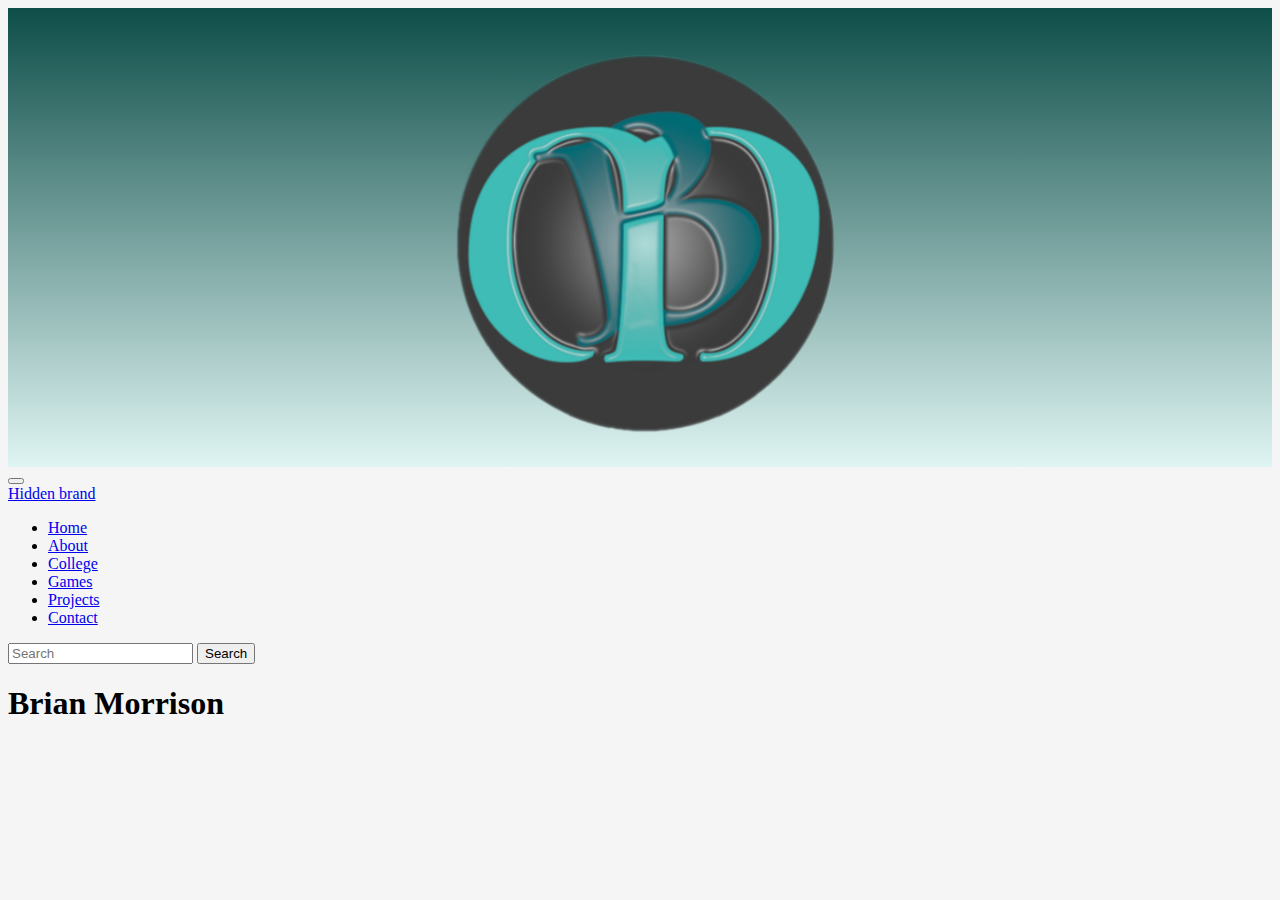
<file: html/index.html>
<!DOCTYPE html>
<html>

<head>

    <link href="https://cdn.jsdelivr.net/npm/bootstrap@5.0.0-beta3/dist/css/bootstrap.min.css" rel="stylesheet"
        integrity="sha384-eOJMYsd53ii+scO/bJGFsiCZc+5NDVN2yr8+0RDqr0Ql0h+rP48ckxlpbzKgwra6" crossorigin="anonymous">

    <link href="https://fonts.googleapis.com/css?family=Lato:100,300,300i,400&display=swap" rel="stylesheet">

    <link rel="stylesheet" href="/css/master.css">

    <title>
        Brian Morrison Protfolio
    </title>

</head>

<body>
    <div class="logo-container">
        <img class='logo' src="/images/LogoPlasticWrapWord.png" alt=" BMLogo">

    </div>

    <nav class="navbar navbar-expand-lg navbar-light bg-light">
        <div class="container-fluid">
            <button class="navbar-toggler" type="button" data-bs-toggle="collapse" data-bs-target="#navbarTogglerDemo01"
                aria-controls="navbarTogglerDemo01" aria-expanded="false" aria-label="Toggle navigation">
                <span class="navbar-toggler-icon"></span>
            </button>
            <div class="collapse navbar-collapse" id="navbarTogglerDemo01">
                <a class="navbar-brand" href="#">Hidden brand</a>
                <ul class="navbar-nav me-auto mb-2 mb-lg-0">
                    <li class="nav-item">
                        <a class="nav-link active" aria-current="page" href="#">Home</a>
                    </li>
                    <li class="nav-item">
                        <a class="nav-link" href="#">About</a>
                    </li>
                    <li class="nav-item">
                        <a class="nav-link" href="#">College</a>
                    </li>
                    <li class="nav-item">
                        <a class="nav-link" href="#">Games</a>
                    </li>
                    <li class="nav-item">
                        <a class="nav-link" href="#">Projects</a>
                    </li>
                    <li class="nav-item">
                        <a class="nav-link" href="#">Contact</a>
                    </li>
                    </li>
                </ul>
                <form class="d-flex">
                    <input class="form-control me-2" type="search" placeholder="Search" aria-label="Search">
                    <button class="btn btn-outline-success" type="submit">Search</button>
                </form>
            </div>
        </div>
    </nav>

    <div class="name">
        <h1>Brian Morrison</h1>
    </div>
</body>
<script src="https://cdn.jsdelivr.net/npm/bootstrap@5.0.0-beta3/dist/js/bootstrap.bundle.min.js"
    integrity="sha384-JEW9xMcG8R+pH31jmWH6WWP0WintQrMb4s7ZOdauHnUtxwoG2vI5DkLtS3qm9Ekf"
    crossorigin="anonymous"></script>

</html>
</file>
<file: css/master.css>
body {
    background-color: #f5f5f5;
}
.logo { 
    display: block;
    margin-left: auto; 
    margin-right: auto; 
    width: 50%; 
} 



.name-container {
    background-image: linear-gradient(#f5f5f5, #dff5f3);
    color: #4c7a80;
    display: block; 
    margin-left: auto; 
    margin-right: auto; 
    width: 100%; 
    text-align: center;
}

.body-container { 
    text-align: center;
    background-image: linear-gradient(#dff5f3, #f5f5f5, #dff5f3);
}
/*--------------- Game Cards ------------------*/
.gamewidget {
    display: block;
    margin-left: auto; 
    margin-right: auto; 
    width: 90%; 
    margin-top: 1%;
    margin-bottom: 1%;
}

.game-discription {
    background-color: #f8f9fa;
    display: block;
    margin-left: auto; 
    margin-right: auto; 
    width: 75%; 
    margin-top: 2%;
    margin-bottom: 2%;
    padding: 5%;
    text-align: justify;
}


/*----- Promo Video -------*/
.promotion {
    background-color: #f8f9fa;
    display: block;
    margin-left: auto; 
    margin-right: auto; 
    width: 75%; 
    margin-top: 2%;
    margin-bottom: 2%;
    padding: 5%;
    height: auto;
    min-height: 500px;
}
.promotion #vid{
    width: 100%;
    height: 100%;
    min-height: 400px;
}

/* ------------- Nav bar ----------------------*/
.main-nav {
    
    text-align: center;
    list-style: none;
    margin-left: auto;
    margin-right: auto;
    background-image: linear-gradient(#dff5f3, #f5f5f5);

}

.main-nav li {
    margin-top: 55px;
    display: inline-block;
    margin-left: 100px;
    

}

.main-nav li a:link,
.main-nav li a:visited {
    
    padding: 8px, 0;
    color: #4c7a80;
    text-decoration: none;
    text-transform: uppercase;
    font-size: 105%;
    font-weight: 400;
    border-bottom: 2px solid transparent;
    transition: 0.3s;
}

.main-nav li a:hover,
.main-nav li a:active {
    border-bottom: 2px solid #4c7a80;
    font-weight: 600;
    font-size: 115%;
}

.logo-container{ 

    margin-left: auto; 
    margin-right: auto; 
    width: 100%; 
    background-image: linear-gradient(#0e4e49, #dff5f3);
} 

/*------------------------------ footer --------------------------------------*/

footer {
    text-align: center;
    padding: 3px;
    background-image: linear-gradient(#dff5f3, #0e4e49);
    color: #2a3f42;
  }
.footerdiv img{
    height: 50px;
    width: auto;
}
.footerdiv a{
    color: white;
}
</file>
